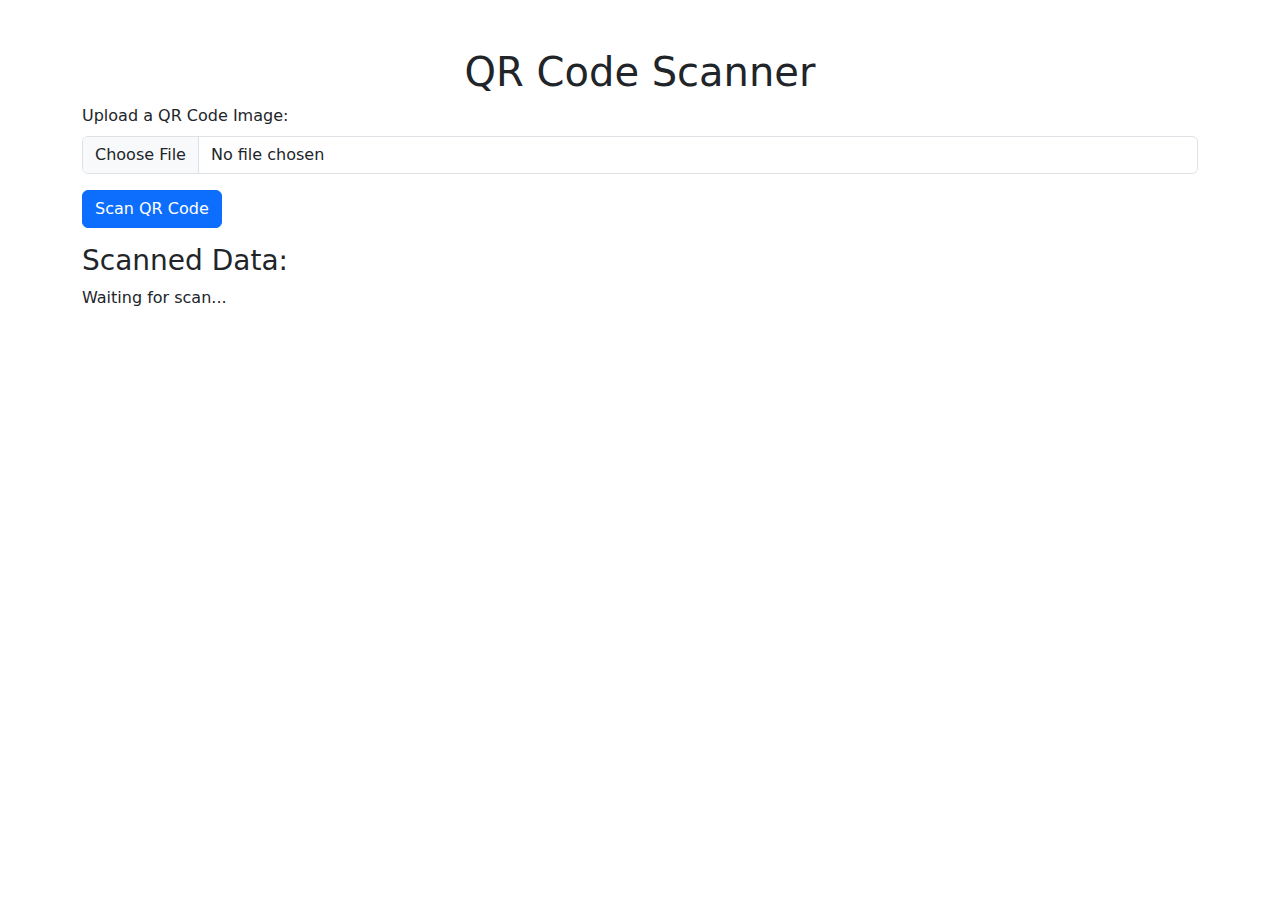
<file: templates/scanner.html>
<!DOCTYPE html>
<html lang="en">
<head>
    <title>QR Code Scanner</title>
    <meta charset="UTF-8">
    <meta name="viewport" content="width=device-width, initial-scale=1">
    <link rel="stylesheet" href="https://cdn.jsdelivr.net/npm/bootstrap@5.1.3/dist/css/bootstrap.min.css">
    <style>
        #uploaded-image {
            max-width: 100%;
            margin-top: 20px;
            display: none; /* Initially hidden */
        }
    </style>
</head>
<body>
    <div class="container mt-5">
        <h1 class="text-center">QR Code Scanner</h1>

        <form id="upload-form" method="POST" enctype="multipart/form-data" action="/scanner" onsubmit="return handleFormSubmit(event)">
            <div class="mb-3">
                <label for="file-input" class="form-label">Upload a QR Code Image:</label>
                <input type="file" id="file-input" name="file" class="form-control" accept="image/*" required>
            </div>
            <button type="submit" class="btn btn-primary">Scan QR Code</button>
        </form>

        <div class="image-container">
            <img id="uploaded-image" alt="Uploaded QR Code" />
        </div>

        <div class="mt-3">
            <h3>Scanned Data:</h3>
            <p id="scanned-data">Waiting for scan...</p>
        </div>
    </div>

    <script>
        document.getElementById('file-input').addEventListener('change', function(event) {
            const file = event.target.files[0];
            if (file) {
                const reader = new FileReader();
                reader.onload = function(e) {
                    const img = document.getElementById('uploaded-image');
                    img.src = e.target.result;
                    img.style.display = 'block'; // Show the image
                };
                reader.readAsDataURL(file);
            }
        });

        function handleFormSubmit(event) {
            event.preventDefault(); // Prevent form submission
            const formData = new FormData(event.target);
            fetch('/scanner', {
                method: 'POST',
                body: formData
            })
            .then(response => response.json())
            .then(data => {
                const scannedDataElement = document.getElementById('scanned-data');
                if (data.status === 'success') {
                    scannedDataElement.innerHTML = `QR Code Scanned Successfully: <pre>${JSON.stringify(data.data, null, 2)}</pre>`;
                } else {
                    scannedDataElement.innerHTML = `Error: ${data.message}`;
                }
            })
            .catch(error => {
                const scannedDataElement = document.getElementById('scanned-data');
                scannedDataElement.innerHTML = `Error scanning QR Code: ${error}`;
            });
        }
    </script>
</body>
</html>
</file>
